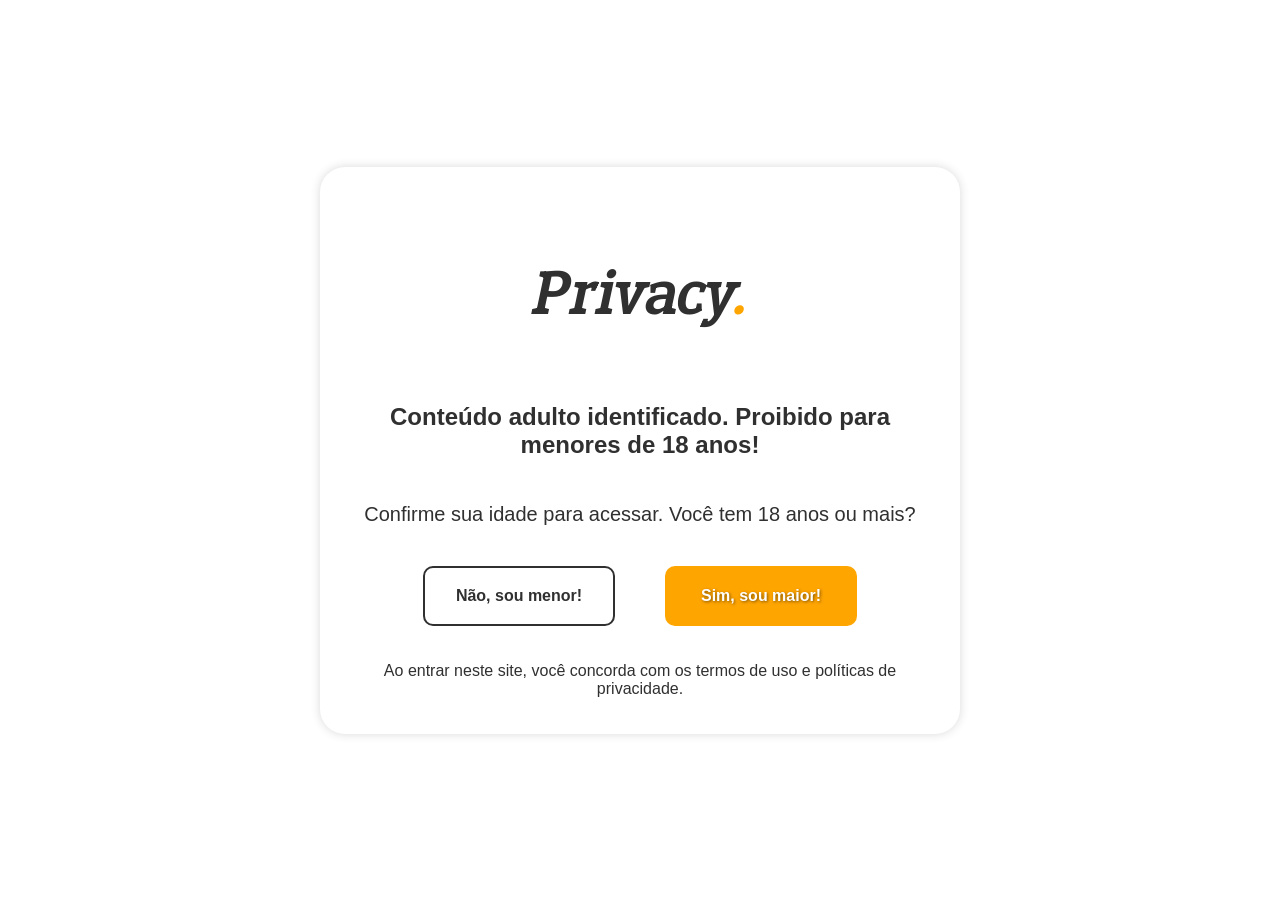
<file: index.html>
<!DOCTYPE html>
<html lang="pt-br">

<head>
    <meta charset="UTF-8">
    <meta name="viewport" content="width=device-width, initial-scale=1" />
    <title>Privacy</title>
    <link rel="stylesheet" href="main.css" />
    <script src="main.js"></script>
</head>

<body>
    <div class="petter">
        <img src="petter.jpg" alt="">
    </div>
    <div class="frame">
        <p class="privacy"><span class="text-wrapper">Privacy</span><span class="span">.</span></p>
        <p class="div">Conteúdo adulto identificado. Proibido para menores de 18 anos!</p>
        <p class="p">Confirme sua idade para acessar. Você tem 18 anos ou mais?</p>
        <div class="div-2">
            <button class="div-wrapper" onclick="troll()">
                <div class="text-wrapper-2">Não, sou menor!</div>
            </button>
            <button class="div-wrapper-2" onclick="troll()">
                <div class="text-wrapper-3">Sim, sou maior!</div>
            </button>
        </div>
        <p class="text-wrapper-4">Ao entrar neste site, você concorda com os termos de uso e políticas de privacidade.
        </p>
    </div>
</body>

</html>
</file>
<file: main.css>
@import url('https://fonts.googleapis.com/css2?family=Epunda+Slab:ital,wght@0,300..900;1,300..900&display=swap');

* {
    -webkit-font-smoothing: antialiased;
    box-sizing: border-box;

}

html,
body {
    width: 100vw;
    height: 100vh;
    background-color: #ffffff;
    display: flex;
    justify-content: center;
    align-items: center;
    margin: 0px;
    font-family: Arial, Helvetica, sans-serif;
    overflow: hidden;
}

a {
    text-decoration: none;
}

button {
    border: none;
    outline: none;
    background-color: transparent;
    cursor: pointer;
}

.petter {
    position: absolute;
    display: none;

    img {

        width: 100vw;
        height: 100vh;
    }
}

.frame {
    display: flex;
    flex-direction: column;
    align-items: center;
    justify-content: center;
    width: 50%;
    height: fit-content;
    padding: 20px;
    background-color: #ffffff;
    box-shadow: 0 0 10px #3030302f;
    border-radius: 25px;
}

.privacy {
    height: 64px;
    font-family: "Epunda Slab", serif;
    font-weight: 600;
    font-style: italic;
    font-size: 64px;
    text-align: center;
    line-height: normal;
}

.frame .text-wrapper {
    color: #303030;
}

.frame .span {
    color: #ffa500;
}

.div {
    width: 100%;
    font-weight: 600;
    color: #303030;
    font-size: 24px;
    text-align: center;
    letter-spacing: 0;
    line-height: normal;
}

.frame .p {
    width: fit-content;
    font-weight: 400;
    color: #303030;
    font-size: 20px;
    text-align: center;
    letter-spacing: 0;
    line-height: normal;
}

.frame .div-2 {
    width: 100%;
    margin-top: 20px;
    margin-bottom: 20px;
    justify-content: center;
    align-items: center;
    display: flex;
    gap: 50px;
    align-items: center;
}

.frame .div-wrapper {
    display: flex;
    flex-direction: column;
    width: 15vw !important;
    height: 60px;
    justify-content: center;
    border-radius: 10px;
    border: 2px solid;
    border-color: #303030;
    align-items: center;

}

.frame .text-wrapper-2 {
    width: fit-content;
    font-weight: 700;
    color: #303030;
    font-size: 1rem;
    text-align: center;
    letter-spacing: 0;
    line-height: normal;
}

.frame .div-wrapper-2 {
    display: flex;
    flex-direction: column;
    width: 15vw !important;
    height: 60px;
    justify-content: center;
    background-color: #ffa500;
    border-radius: 10px;
    align-items: center;
}

.frame .text-wrapper-3 {
    width: fit-content;
    text-shadow: 1px 1px 3px #00000080;
    font-weight: 900;
    color: #ffffff;
    font-size: 1rem;
    text-align: center;
    letter-spacing: 0;
    line-height: normal;
}

.frame .text-wrapper-4 {
    width: fit-content;
    font-weight: 400;
    color: #303030;
    font-size: 16px;
    text-align: center;
    letter-spacing: 0;
    line-height: normal;
}
</file>
